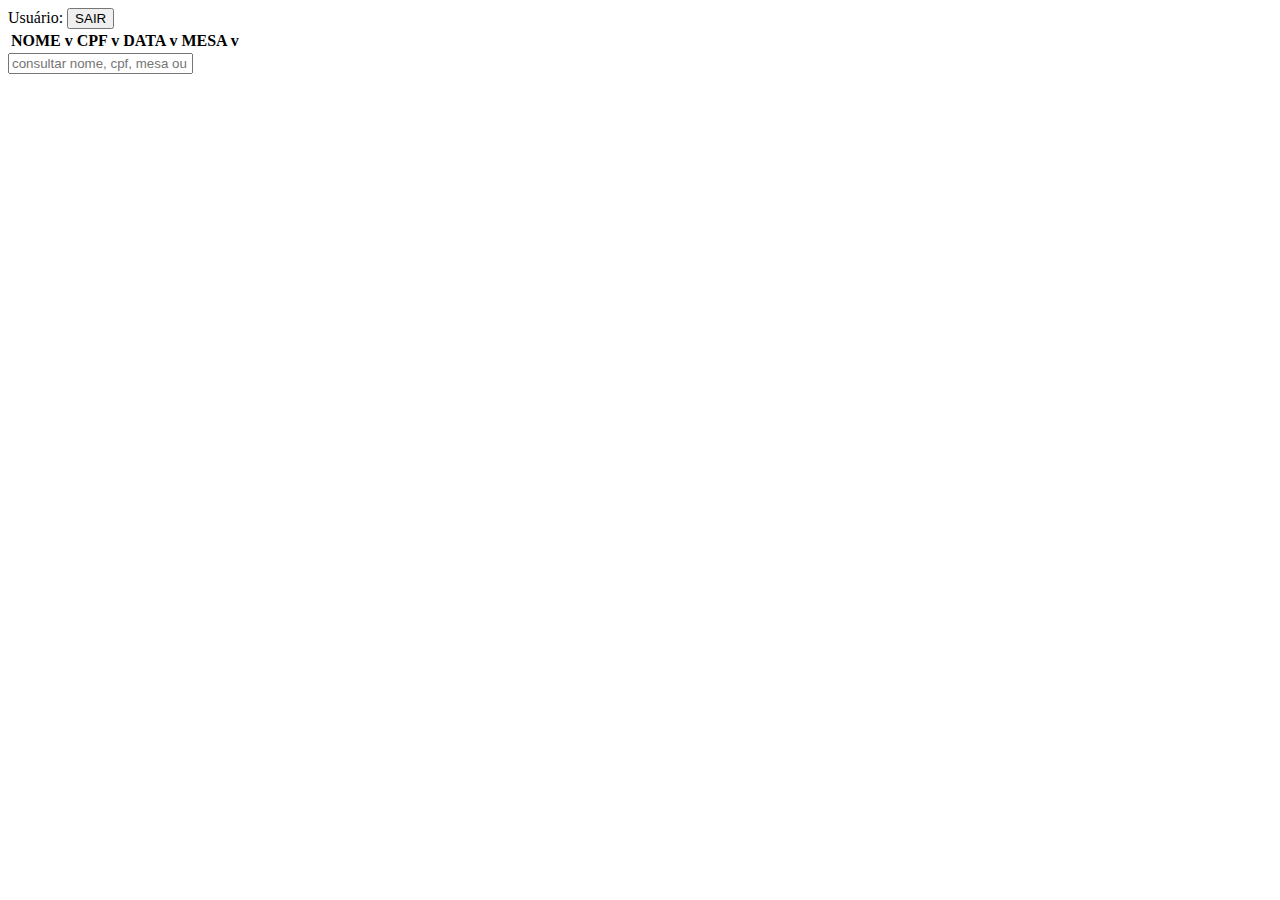
<file: src/main/resources/templates/lista_reservas.html>
<!DOCTYPE html>
<html lang="pt-br">
<head>
    <meta charset="UTF-8">
    <meta name="viewport" content="width=device-width, initial-scale=1.0">
    <title>Lista de Reservas</title>
    <link href="https://cdn.jsdelivr.net/npm/bootstrap@5.3.2/dist/css/bootstrap.min.css" rel="stylesheet" integrity="sha384-T3c6CoIi6uLrA9TneNEoa7RxnatzjcDSCmG1MXxSR1GAsXEV/Dwwykc2MPK8M2HN" crossorigin="anonymous">
    <link th:href="@{/css/style.css}" rel="stylesheet">
</head>
<body>
  <header>
    <div class="d-grid gap-2 d-md-flex justify-content-md-end">
      <label>Usuário: <span th:text="${usuario}"></span></label>
      <a th:href="@{logout}"><button class="btn btn-primary me-md-2" type="button">SAIR</button></a>
    </div>
  </header>
    <table class="table">
        <thead>
          <tr>
            <th class="coluna-nome" scope="col" onclick="ordenar('http://localhost:8080/pianoBarApi/nome')">NOME    v</th>
            <th class="coluna-cpf" scope="col" onclick="ordenar('http://localhost:8080/pianoBarApi/cpf')">CPF    v</th>
            <th class="coluna-data" scope="col" onclick="ordenar('http://localhost:8080/pianoBarApi/data')">DATA    v</th>
            <th class="coluna-mesa" scope="col" onclick="ordenar('http://localhost:8080/pianoBarApi/mesa')">MESA    v</th>
          </tr>
        </thead>
        <tbody class="tabela">

        </tbody>
      </table>
      <div class="btn-toolbar" role="toolbar" aria-label="Toolbar with button groups">
        <div class="btn-group me-2 botoes" role="group" aria-label="First group">
          
        </div>
      </div>
      <form class="form-busca">
        <input class="form-control pesquisa" type="text" onkeyup="buscar()" name="texto" placeholder="consultar nome, cpf, mesa ou data">
      </form>
    <script src="https://cdn.jsdelivr.net/npm/bootstrap@5.3.2/dist/js/bootstrap.bundle.min.js" integrity="sha384-C6RzsynM9kWDrMNeT87bh95OGNyZPhcTNXj1NW7RuBCsyN/o0jlpcV8Qyq46cDfL" crossorigin="anonymous"></script>
    <script type="text/javascript" th:src="@{/js/script_lista.js}"></script>
</body>
</html>
</file>
